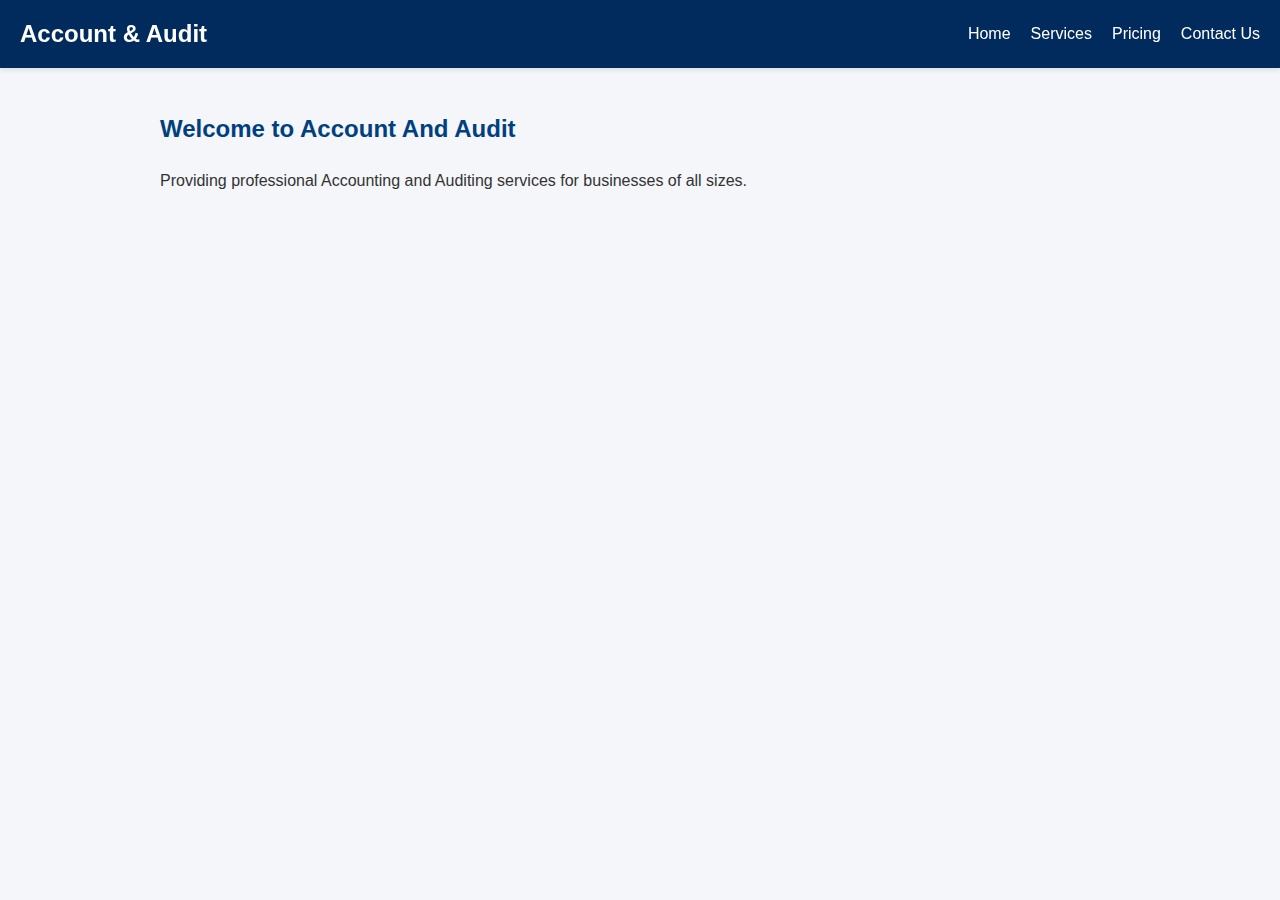
<file: index.html>
<!DOCTYPE html>
<html lang="en">
<head>
    <meta charset="UTF-8">
    <meta name="viewport" content="width=device-width, initial-scale=1.0">
    <title>Home - Account & Audit</title>
    <link rel="stylesheet" href="styles.css">
</head>
<body>

<header>
    <div class="navbar">
        <div class="logo">Account & Audit</div>
        <div class="hamburger" onclick="toggleMenu()">☰</div>
        <nav id="navLinks">
            <a href="index.html">Home</a>
            <a href="services.html">Services</a>
            <a href="pricing.html">Pricing</a>
            <a href="contact.html">Contact Us</a>
        </nav>
    </div>
</header>


    <section id="home">
        <h2>Welcome to Account And Audit</h2>
        <p>Providing professional Accounting and Auditing services for businesses of all sizes.</p>
    </section>
<script src="script.js"></script>

</body>
</html>
</file>
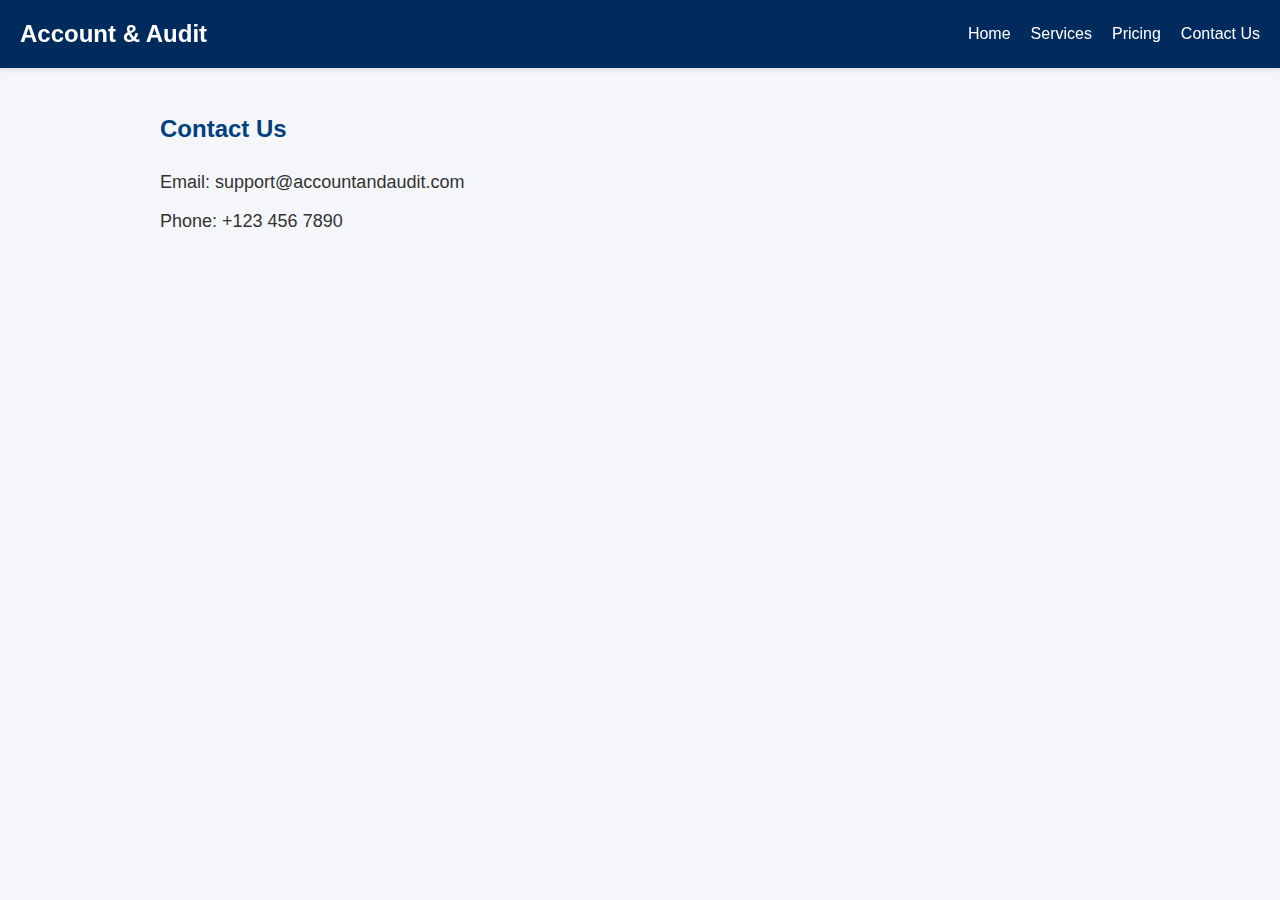
<file: contact.html>
<!DOCTYPE html>
<html lang="en">
<head>
    <meta charset="UTF-8">
    <meta name="viewport" content="width=device-width, initial-scale=1.0">
    <title>Contact Us - Account & Audit</title>
    <link rel="stylesheet" href="styles.css">
</head>
<body>

<header>
    <div class="navbar">
        <div class="logo">Account & Audit</div>
        <div class="hamburger" onclick="toggleMenu()">☰</div>
        <nav id="navLinks">
            <a href="index.html">Home</a>
            <a href="services.html">Services</a>
            <a href="pricing.html">Pricing</a>
            <a href="contact.html">Contact Us</a>
        </nav>
    </div>
</header>

    <section id="contact">
        <h2>Contact Us</h2>
        <p>Email: support@accountandaudit.com</p>
        <p>Phone: +123 456 7890</p>
    </section>
<script src="script.js"></script>

</body>
</html>
</file>
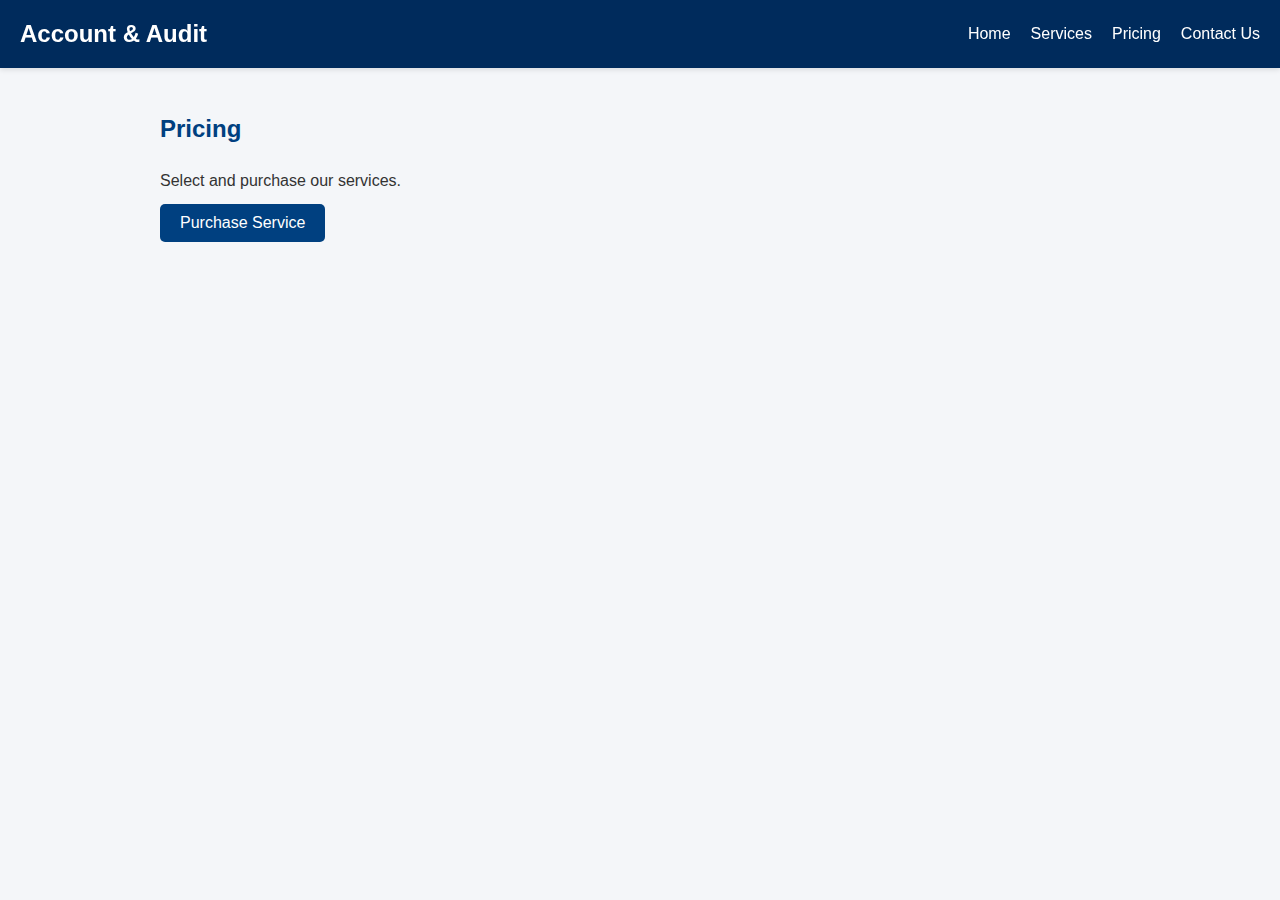
<file: pricing.html>
<!DOCTYPE html>
<html lang="en">
<head>
    <meta charset="UTF-8">
    <meta name="viewport" content="width=device-width, initial-scale=1.0">
    <title>Pricing - Account & Audit</title>
    <link rel="stylesheet" href="styles.css">
</head>
<body>

<header>
    <div class="navbar">
        <div class="logo">Account & Audit</div>
        <div class="hamburger" onclick="toggleMenu()">☰</div>
        <nav id="navLinks">
            <a href="index.html">Home</a>
            <a href="services.html">Services</a>
            <a href="pricing.html">Pricing</a>
            <a href="contact.html">Contact Us</a>
        </nav>
    </div>
</header>


    <section id="pricing">
        <h2>Pricing</h2>
        <p>Select and purchase our services.</p>
        <button onclick="showForm()">Purchase Service</button>

        <form id="purchaseForm">
            <iframe src="https://docs.google.com/forms/d/e/1FAIpQLSfW7U7Vog4tGWgTsE3B0QHrCyTwomz25HGpDfsL-06lNbtglw/viewform?embedded=true" width="700" height="520" frameborder="0" marginheight="0" marginwidth="0">Loading…</iframe>
        </form>
    </section>

    <script src="script.js"></script>
</body>
</html>
</file>
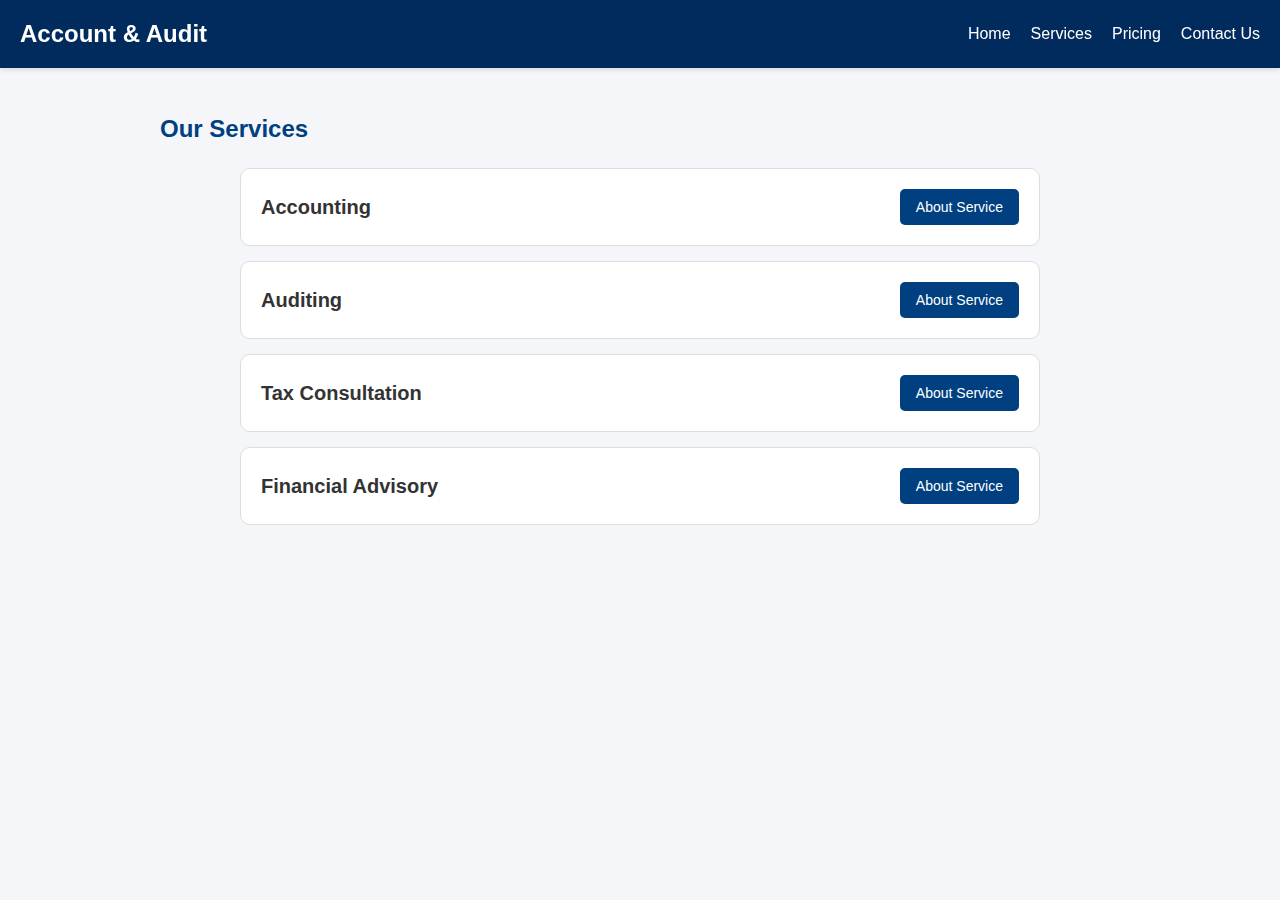
<file: services.html>
<!DOCTYPE html>
<html lang="en">
<head>
    <meta charset="UTF-8">
    <meta name="viewport" content="width=device-width, initial-scale=1.0">
    <title>Services - Account & Audit</title>
    <link rel="stylesheet" href="styles.css">
</head>
<body>

<header>
    <div class="navbar">
        <div class="logo">Account & Audit</div>
        <div class="hamburger" onclick="toggleMenu()">☰</div>
        <nav id="navLinks">
            <a href="index.html">Home</a>
            <a href="services.html">Services</a>
            <a href="pricing.html">Pricing</a>
            <a href="contact.html">Contact Us</a>
        </nav>
    </div>
</header>


    <section id="services">
        <h2>Our Services</h2>
        <div class="service-item">
            <div class="service-header">
                <h3>Accounting</h3>
                <button onclick="toggleDescription('desc1')">About Service</button>
            </div>
            <p id="desc1" class="service-description">We provide comprehensive bookkeeping, ledger management, and financial reporting to help your business maintain accurate financial records.</p>
        </div>

        <div class="service-item">
            <div class="service-header">
                <h3>Auditing</h3>
                <button onclick="toggleDescription('desc2')">About Service</button>
            </div>
            <p id="desc2" class="service-description">Our auditing services ensure compliance with statutory regulations and help assess the financial health of your business through detailed examination of accounts.</p>
        </div>

        <div class="service-item">
            <div class="service-header">
                <h3>Tax Consultation</h3>
                <button onclick="toggleDescription('desc3')">About Service</button>
            </div>
            <p id="desc3" class="service-description">We assist in tax planning, filing, and advisory to minimize liabilities and maximize benefits, aligned with the latest legal frameworks.</p>
        </div>

        <div class="service-item">
            <div class="service-header">
                <h3>Financial Advisory</h3>
                <button onclick="toggleDescription('desc4')">About Service</button>
            </div>
            <p id="desc4" class="service-description">Get strategic guidance on investments, budgeting, and long-term financial planning tailored to your goals and market trends.</p>
        </div>
    </section>

    <script src="script.js"></script>
</body>
</html>
</file>
<file: styles.css>
/* ========== Reset & Base ========== */
* {
    margin: 0;
    padding: 0;
    box-sizing: border-box;
}

body {
    font-family: 'Segoe UI', Tahoma, Geneva, Verdana, sans-serif;
    background-color: #f4f6f9;
    color: #333;
    line-height: 1.6;
    padding-top: 70px; /* To avoid content behind nav */
}

a {
    text-decoration: none;
    color: inherit;
}

/* ========== Navigation Bar ========== */
.navbar {
    position: fixed;
    top: 0;
    left: 0;
    width: 100%;
    background-color: #002b5c;
    color: white;
    display: flex;
    justify-content: space-between;
    align-items: center;
    padding: 15px 20px;
    z-index: 1000;
    box-shadow: 0 2px 5px rgba(0, 0, 0, 0.1);
}

.logo {
    font-size: 24px;
    font-weight: bold;
}

/* Default nav for large screens */
nav {
    display: flex;
    gap: 20px;
}

nav a {
    color: white;
    font-weight: 500;
    transition: color 0.3s ease;
}

nav a:hover {
    color: #ffc107;
}

/* Hamburger for Mobile */
.hamburger {
    display: none;
    font-size: 28px;
    cursor: pointer;
    user-select: none;
}

/* Mobile Nav Menu */
@media (max-width: 768px) {
    nav {
        display: none;
        flex-direction: column;
        background-color: #002b5c;
        position: absolute;
        top: 60px;
        right: 0;
        width: 100%;
        padding: 10px 0;
    }

    nav a {
        padding: 12px 20px;
        border-top: 1px solid #1f3c88;
    }

    nav.show {
        display: flex;
    }

    .hamburger {
        display: block;
    }
}

/* ========== Sections ========== */
section {
    padding: 40px 20px;
    max-width: 1000px;
    margin: auto;
}

h1, h2 {
    color: #004080;
    margin-bottom: 20px;
}

p {
    font-size: 16px;
    margin-bottom: 10px;
}

/* ========== Services Section ========== */
.service-item {
    background: white;
    border: 1px solid #ddd;
    border-radius: 10px;
    padding: 20px;
    margin: 15px auto;
    max-width: 800px;
    transition: box-shadow 0.3s ease;
}

.service-item:hover {
    box-shadow: 0 4px 15px rgba(0, 0, 0, 0.1);
}

.service-header {
    display: flex;
    justify-content: space-between;
    align-items: center;
    flex-wrap: wrap;
}

.service-header h3 {
    font-size: 20px;
}

.service-header button {
    background-color: #004080;
    color: white;
    border: none;
    padding: 10px 16px;
    border-radius: 5px;
    cursor: pointer;
    font-size: 14px;
}

.service-header button:hover {
    background-color: #0059b3;
}

.service-description {
    margin-top: 15px;
    display: none;
    font-size: 16px;
    line-height: 1.5;
}

/* ========== Pricing Page ========== */
#pricing button {
    background-color: #004080;
    color: white;
    padding: 10px 20px;
    border: none;
    font-size: 16px;
    border-radius: 5px;
    cursor: pointer;
    margin-bottom: 20px;
}

#pricing button:hover {
    background-color: #0059b3;
}

form iframe {
    width: 100%;
    max-width: 100%;
    border: none;
    height: 520px;
}

/* ========== Contact Page ========== */
#contact p {
    font-size: 18px;
    margin-bottom: 10px;
}

/* ========== Responsive Typography & Layout ========== */
@media (max-width: 768px) {
    h1 {
        font-size: 26px;
    }

    h2 {
        font-size: 22px;
    }

    .service-header h3 {
        font-size: 18px;
    }

    .service-header button {
        font-size: 14px;
        padding: 8px 12px;
    }

    .logo {
        font-size: 20px;
    }

    section {
        padding: 30px 15px;
    }

    .service-item {
        padding: 15px;
    }
}

@media (max-width: 480px) {
    h1 {
        font-size: 22px;
    }

    h2 {
        font-size: 20px;
    }

    .logo {
        font-size: 18px;
    }
}
</file>
